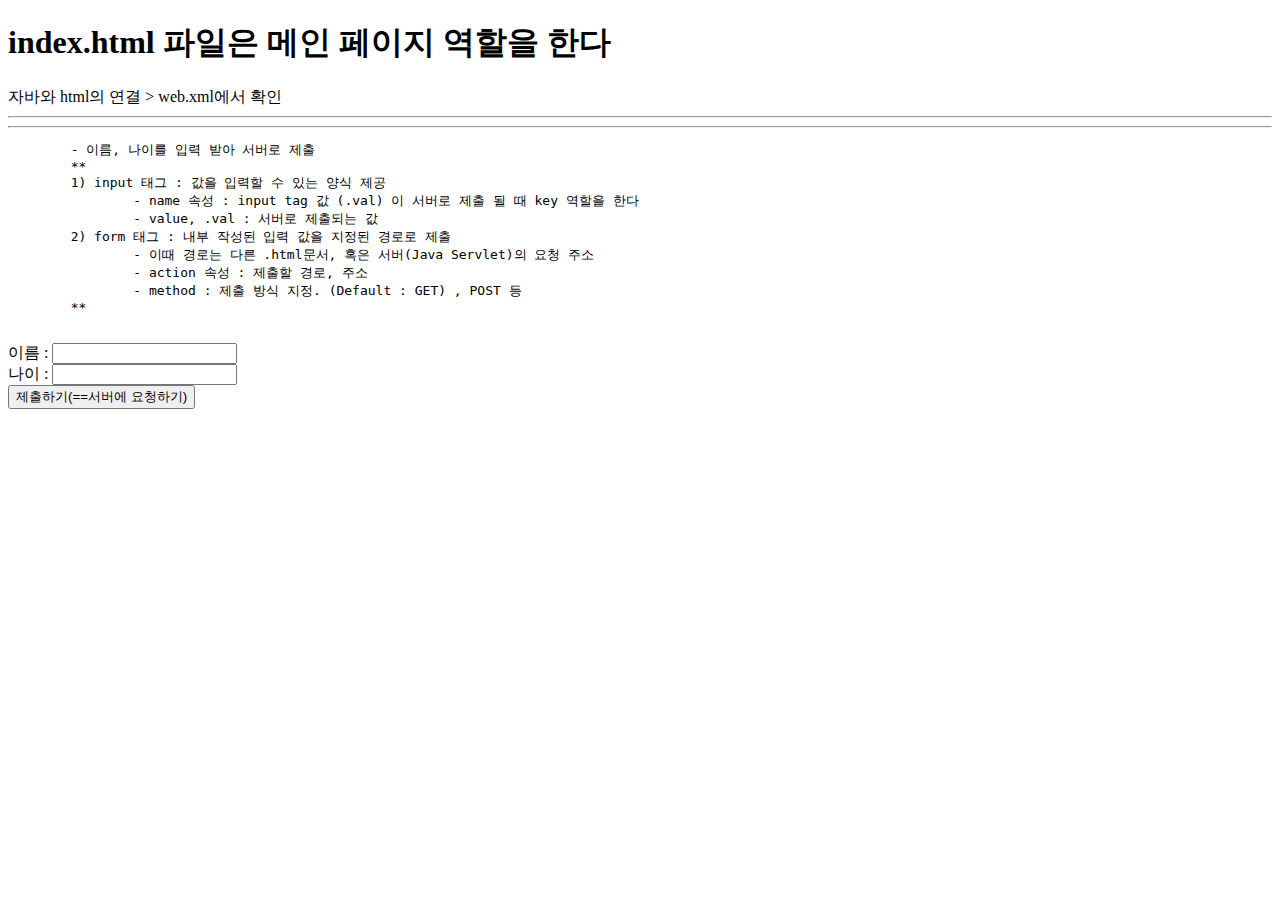
<file: Servlet1/src/main/webapp/index.html>
<!DOCTYPE html>
<html>
<head>
<meta charset="utf-8">
<title>Insert title here</title>
</head>
<body>
	<h1>index.html 파일은 메인 페이지 역할을 한다</h1>
	자바와 html의 연결 > web.xml에서 확인
	<hr><hr>
	<pre>
	- 이름, 나이를 입력 받아 서버로 제출
	**
	1) input 태그 : 값을 입력할 수 있는 양식 제공
		- name 속성 : input tag 값 (.val) 이 서버로 제출 될 때 key 역할을 한다
		- value, .val : 서버로 제출되는 값
	2) form 태그 : 내부 작성된 입력 값을 지정된 경로로 제출
		- 이때 경로는 다른 .html문서, 혹은 서버(Java Servlet)의 요청 주소
		- action 속성 : 제출할 경로, 주소
		- method : 제출 방식 지정. (Default : GET) , POST 등
	**
	</pre>
	<!--  form 제출시 input에 작성된 값을 /ex1 요청을 처리하는
	서버(servlet)으로 (GET 방식을 통해) 제춣한다.  -->
	<form action="ex1" method='get'>
		이름 : <input type='text' name='inputName'><br>
		나이 : <input type='number' name='inputAge'><br>
		<button type='submit'>제출하기(==서버에 요청하기)</button>
	</form>
</body>
</html>
</file>
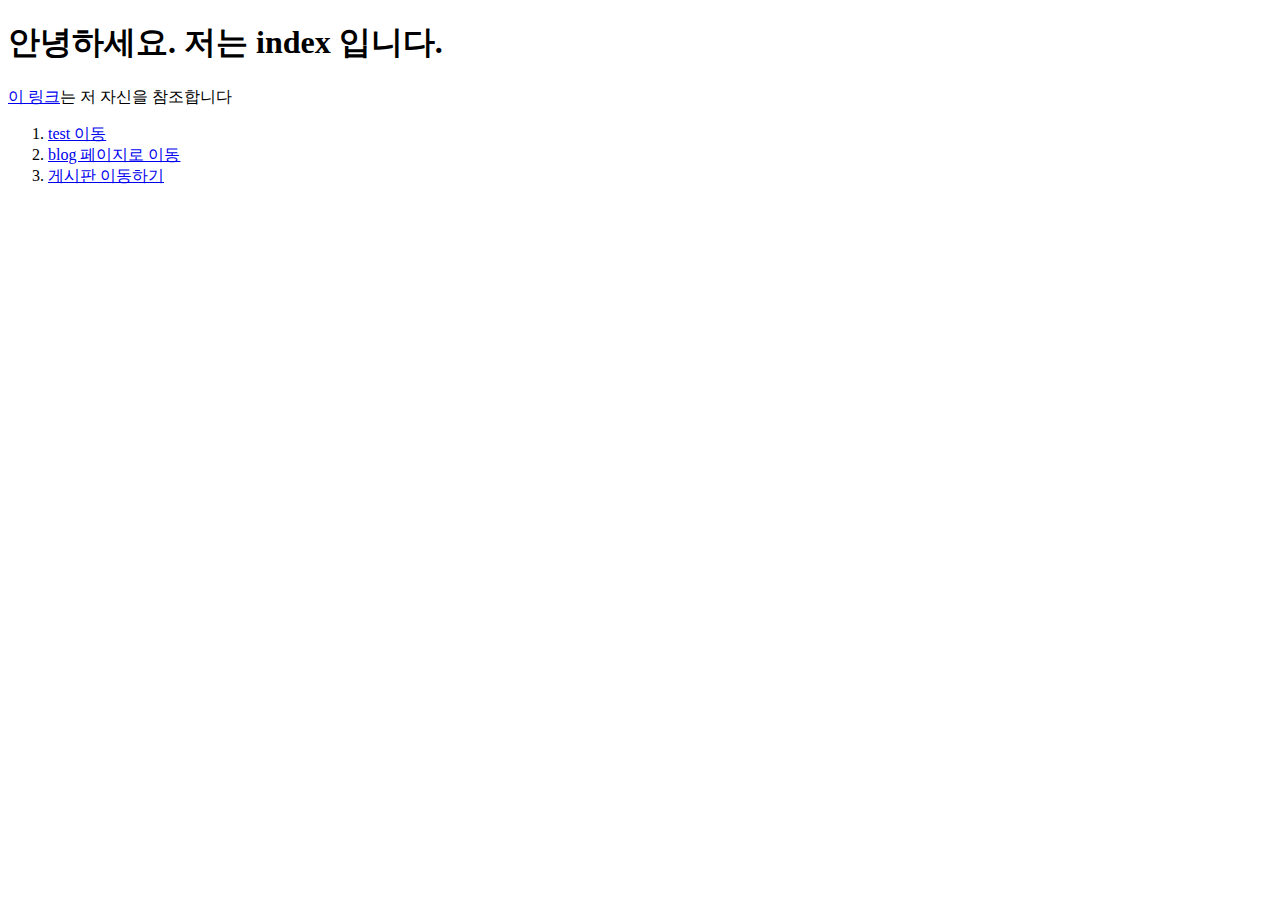
<file: practiceProject1/src/main/resources/templates/index.html>
<!DOCTYPE html>
<html>
<head>
<meta charset="utf-8">
<title>index</title>
</head>
	<body>
		<h1>안녕하세요. 저는 index 입니다.</h1>
		<p><a href='/home'>이 링크</a>는 저 자신을 참조합니다</p>
		<ol>
			<li><a href="/test">test 이동</a></li>
			<li><a href="/blog/index">blog 페이지로 이동</a></li>
			<li><a href="/blog/board">게시판 이동하기</a></li>
		</ol>
	</body>
</html>
</file>
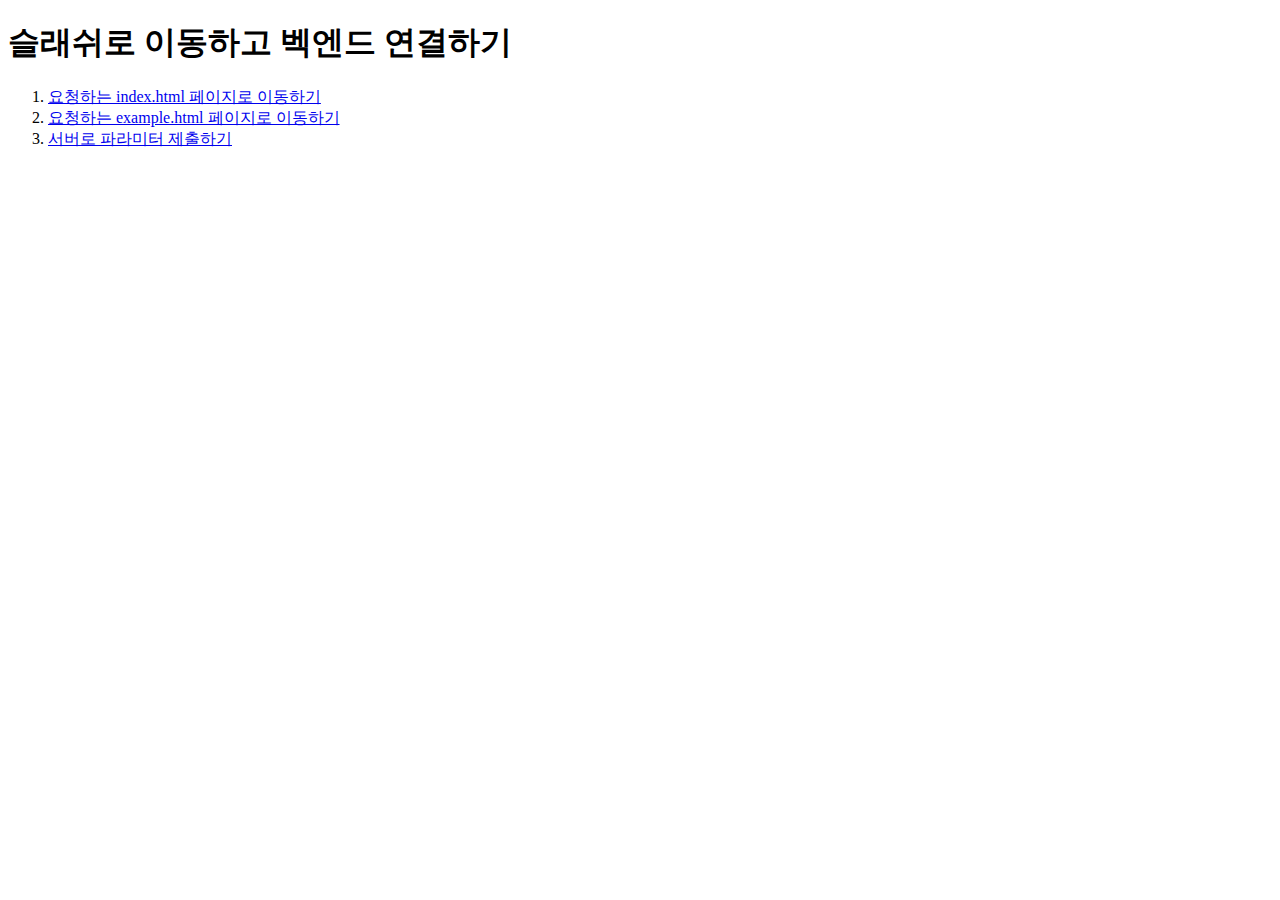
<file: testProject1/src/main/resources/templates/Index.html>
<!DOCTYPE html>
<html>
<head>
<meta charset="UTF-8">
<title>/사용해서 이동하기</title>
</head>
<body>
	<h1>슬래쉬로 이동하고 벡엔드 연결하기</h1>
	<ol>
		<li>
			<a href='/index'>요청하는 index.html 페이지로 이동하기</a>
		</li>	
		<li>
			<a href='/example'>요청하는 example.html 페이지로 이동하기</a>
		</li>	
		<li>
			<a href='/param/main'>서버로 파라미터 제출하기</a>
		</li>	
	</ol>
</body>
</html>
</file>
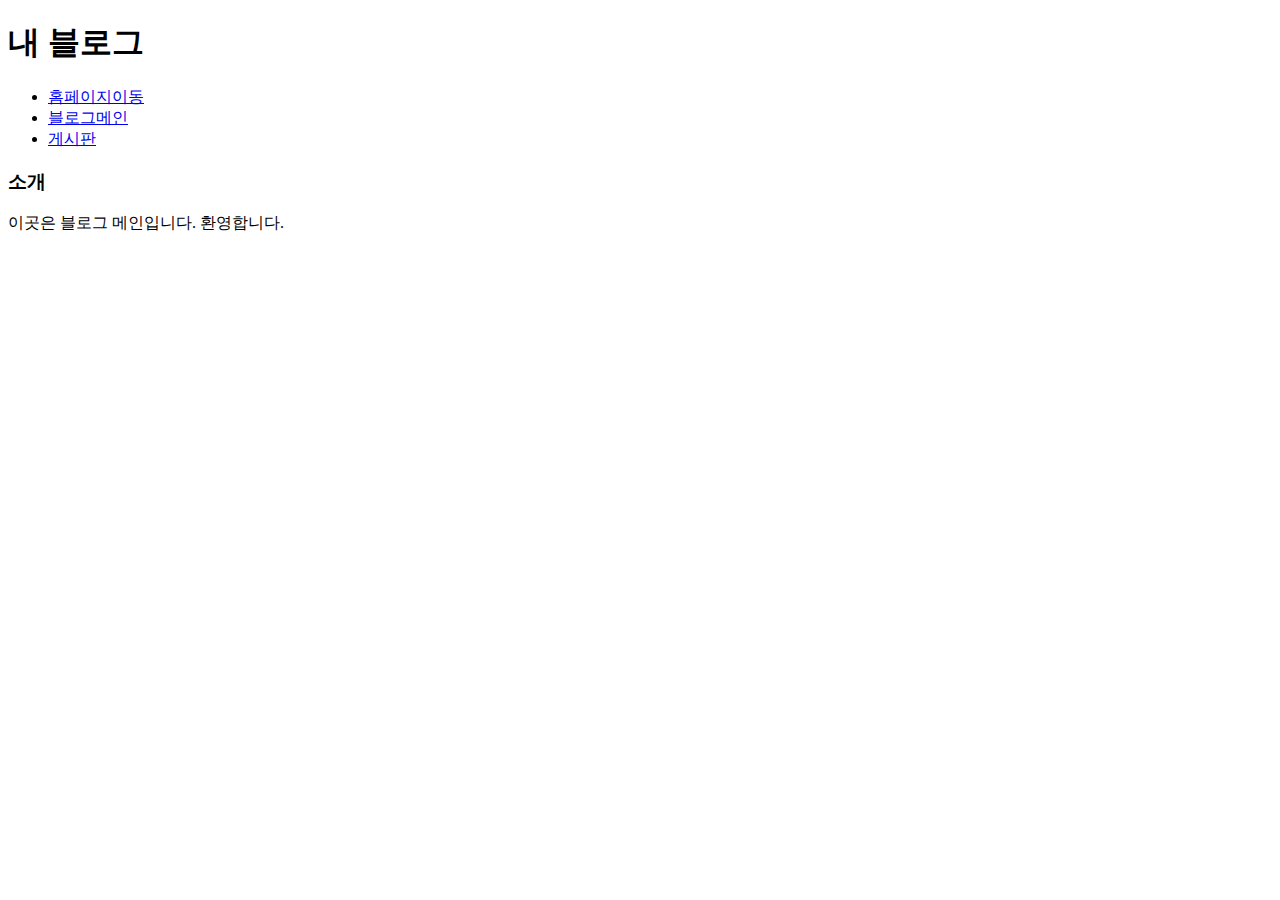
<file: practiceProject1/src/main/resources/templates/blog/blog-index.html>
<!DOCTYPE html>
<html>
<head>
<meta charset="utf-8">
<title>블로그 메인</title>
<!-- link css 연결 -->
<!--  jquery 연결 -->
</head>
<body>
	<div class="container">
	<h1>내 블로그</h1>
	<nav>
		<ul>
			<li><a href='/home'>홈페이지이동</a></li>
			<li><a href='/blog/index'>블로그메인</a></li>
			<li><a href='/blog/board'>게시판</a></li>			
		</ul>
	</nav>
	</div>
	<div class="main">
		<h3>소개</h3>
		<p>
			이곳은 블로그 메인입니다. 환영합니다.
			
		</p>
	</div>
</body>
<!--  js script 연결 -->
</html>
</file>
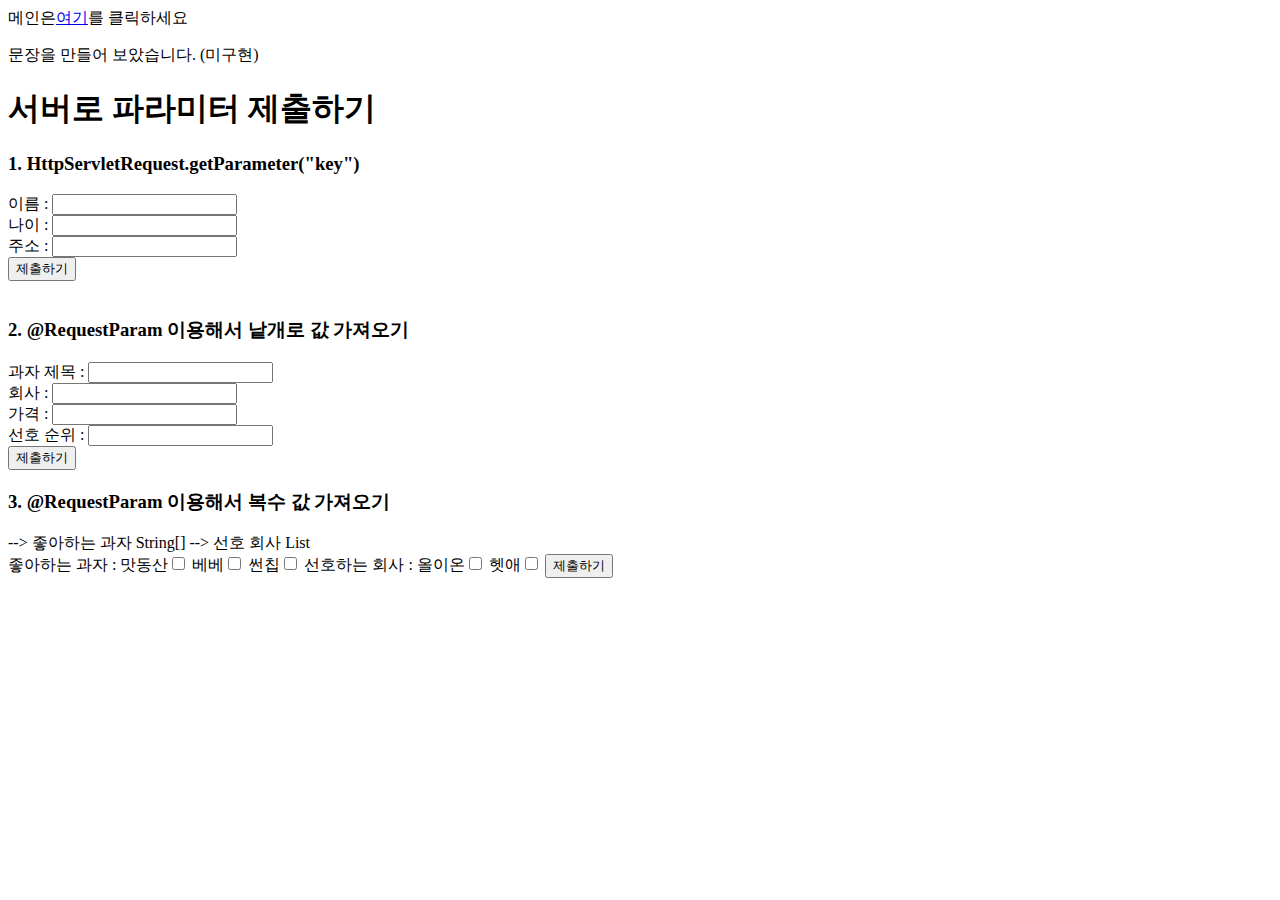
<file: testProject1/src/main/resources/templates/param/main.html>
<!DOCTYPE html>
<html>
<head>
<meta charset="utf-8">
<title>Insert title here</title>
</head>
<body>
	메인은<a href='/index'>여기</a>를 클릭하세요

	<p class ='submitCompleted'>문장을 만들어 보았습니다. (미구현)<br>
	<span id='serverReply'></span>
	
	<h1>서버로 파라미터 제출하기</h1>
	<h3>1. HttpServletRequest.getParameter("key")</h3>
	<form action="/param/test1" method="POST">
	이름 : <input type="text" name="inputName"><br>
	나이 : <input type="number" name="inputAge"><br>
	주소 : <input type="text" name="inputAddress"><br>
	<button>제출하기</button>
	</form>
	<br>
	
	<h3>2. @RequestParam 이용해서 낱개로 값 가져오기</h3>
	<form action = "/param/test2" method="POST">
	과자 제목 : <input type="text" name="snackName"><br>
	회사 : <input type="text" name="snackCompany"><br>
	가격 : <input type="number" name="snackPrice"><br>
	선호 순위 : <input type="text" name="snackLike"><br>
	<button>제출하기</button>
	</form>
	
	<h3>3. @RequestParam 이용해서 복수 값 가져오기</h3>
	--> 좋아하는 과자 String[]
	--> 선호 회사 List<String>
	<form action='/param/test3' method="post">
	좋아하는 과자 :
	맛동산<input type="checkbox" name="LikeSnack" value="MatDongSan">
	베베<input type="checkbox" name="LikeSnack" value="BaeBae">
	썬칩<input type="checkbox" name="LikeSnack" value="SunChip">
	
	선호하는 회사 :
	올이온<input type="checkbox" name="LikeCompany" value="Orion">
	헷애<input type="checkbox" name="LikeCompany" value="Hatae">
	
	<button>제출하기</button>
	
	</form>	
		
	
</h1>
</body>
</html>
</file>
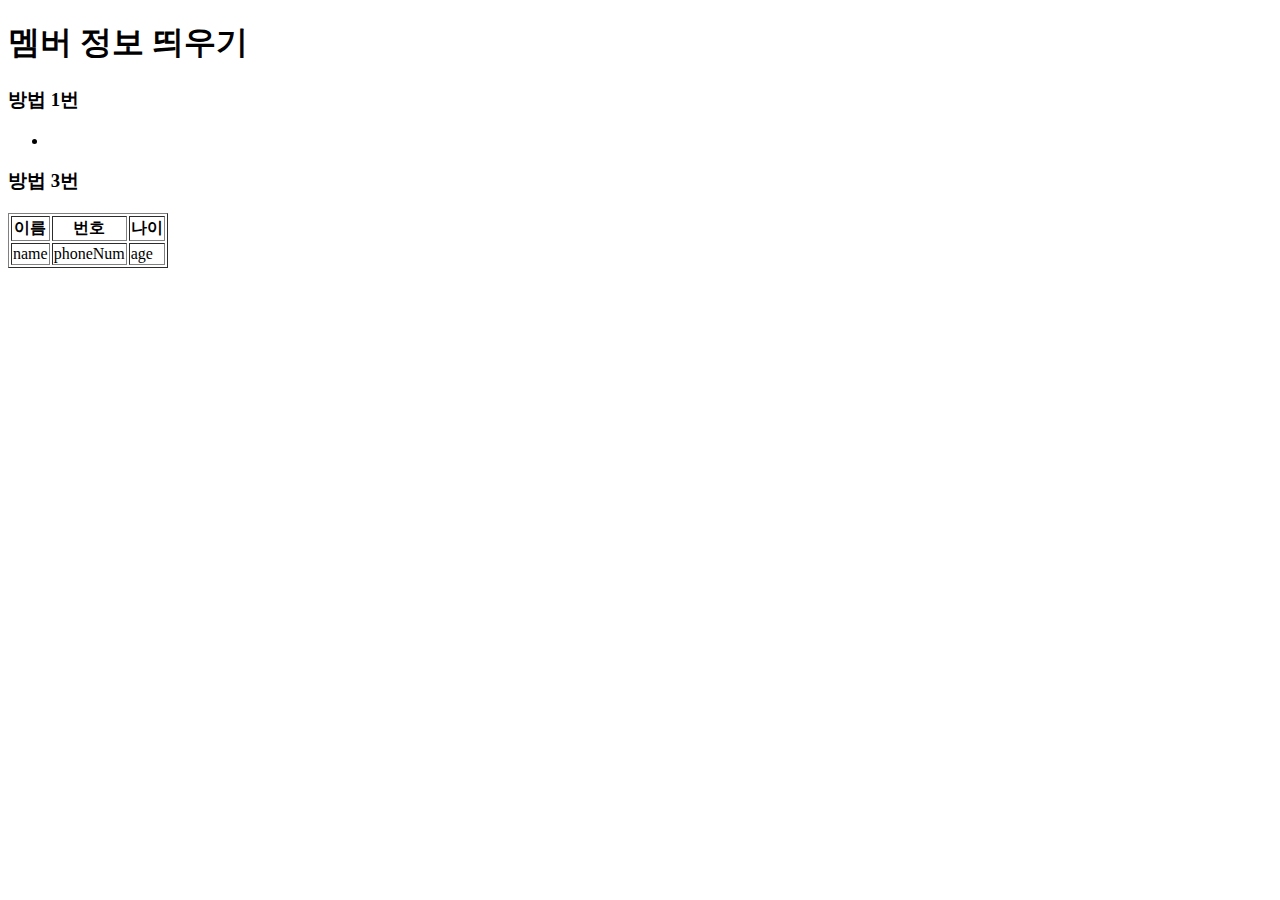
<file: testProject2/src/main/resources/templates/member/memberInfo.html>
<!DOCTYPE html>
<html lang="ko" xmlns:th="http://www.thymeleaf.org">
<head>
<meta charset="utf-8">
<title>멤버 정보 </title>
</head>
<body>
	<h1>멤버 정보 띄우기</h1>
	<h3>방법 1번</h3>
	<ul>
		
		<li></li>
	</ul>
	<h3>방법 3번</h3>
	<table border='1'>
		<thead>
			<tr>
				<th>이름</th>
				<th>번호</th>
				<th>나이</th>
			</tr>
		</thead>
		<tbody>
			<tr th:each="mem : ${memList}" th:object="${mem}">
				<td th:text="*{memberName}">name</td>
				<td th:text="*{memberPhoneNum}">phoneNum</td>
				<td th:text="*{memberAge}">age</td>
			</tr>
		</tbody>
	</table>
</body>
</html>
</file>
